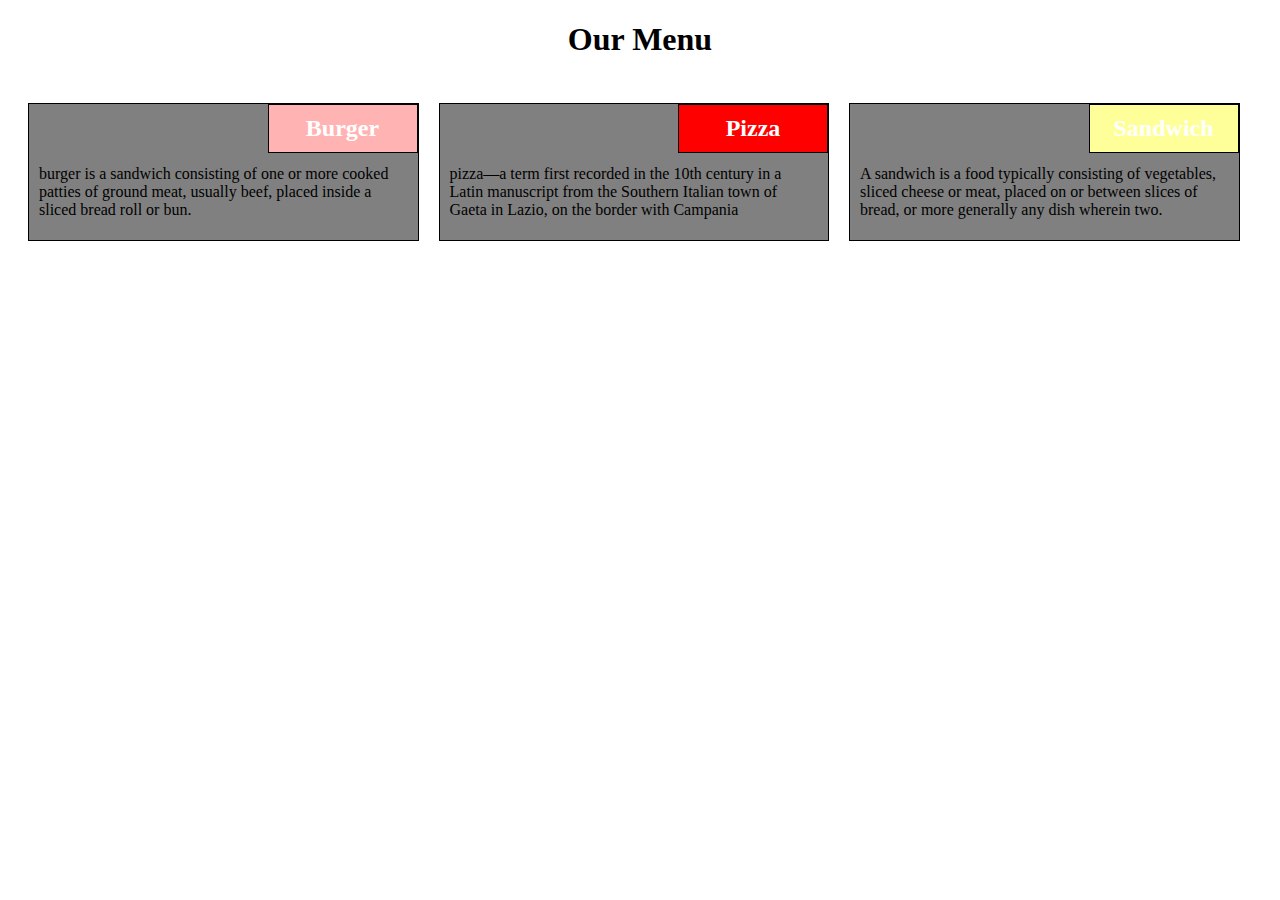
<file: module2-solution/index.html>
<!doctype html>
<html>
  <head>
    <meta charset='utf-8'>
    <meta name='viewport' content='width=device-width, initial-scale=1'>
    <title>Module 2 Assignment</title>
    <link rel='stylesheet' type='text/css' href='css/index.css'>
  </head>
  <body>
    <h1>Our Menu</h1>
    <div class='row'>
    	<!--html div start here-->
      <div class='col-lg-4 col-md-6 col-sm-12'>
        <div class='section'>
          <h2 id='burger' class='title'>Burger</h2>
          <p class='description'>
            burger is a sandwich consisting of one or more cooked patties of ground meat, usually beef, placed inside a sliced bread roll or bun. 
          </p>
        </div>
      </div>

      <!--html div End here-->

      <!--css div start here-->

      <div class='col-lg-4 col-md-6 col-sm-12'>
        <div class='section'>
          <h2 id='pizza' class='title'>Pizza</h2>
          <p class='description'>
            pizza—a term first recorded in the 10th century in a Latin manuscript from the Southern Italian town of Gaeta in Lazio, on the border with Campania
          </p>
        </div>
      </div>

      <!--css div end here-->

      <!--javascript div start here-->

      <div class='col-lg-4 col-md-12 col-sm-12'>
        <div class='section'>
          <h2 id='sandwich' class='title'>Sandwich</h2>
          <p class='description'>
            A sandwich is a food typically consisting of vegetables, sliced cheese or meat, placed on or between slices of bread, or more generally any dish wherein two. 
            
          </p>
        </div>
      </div>

      <!--javascript div end here-->

    </div>
  </body>
</html>
</file>
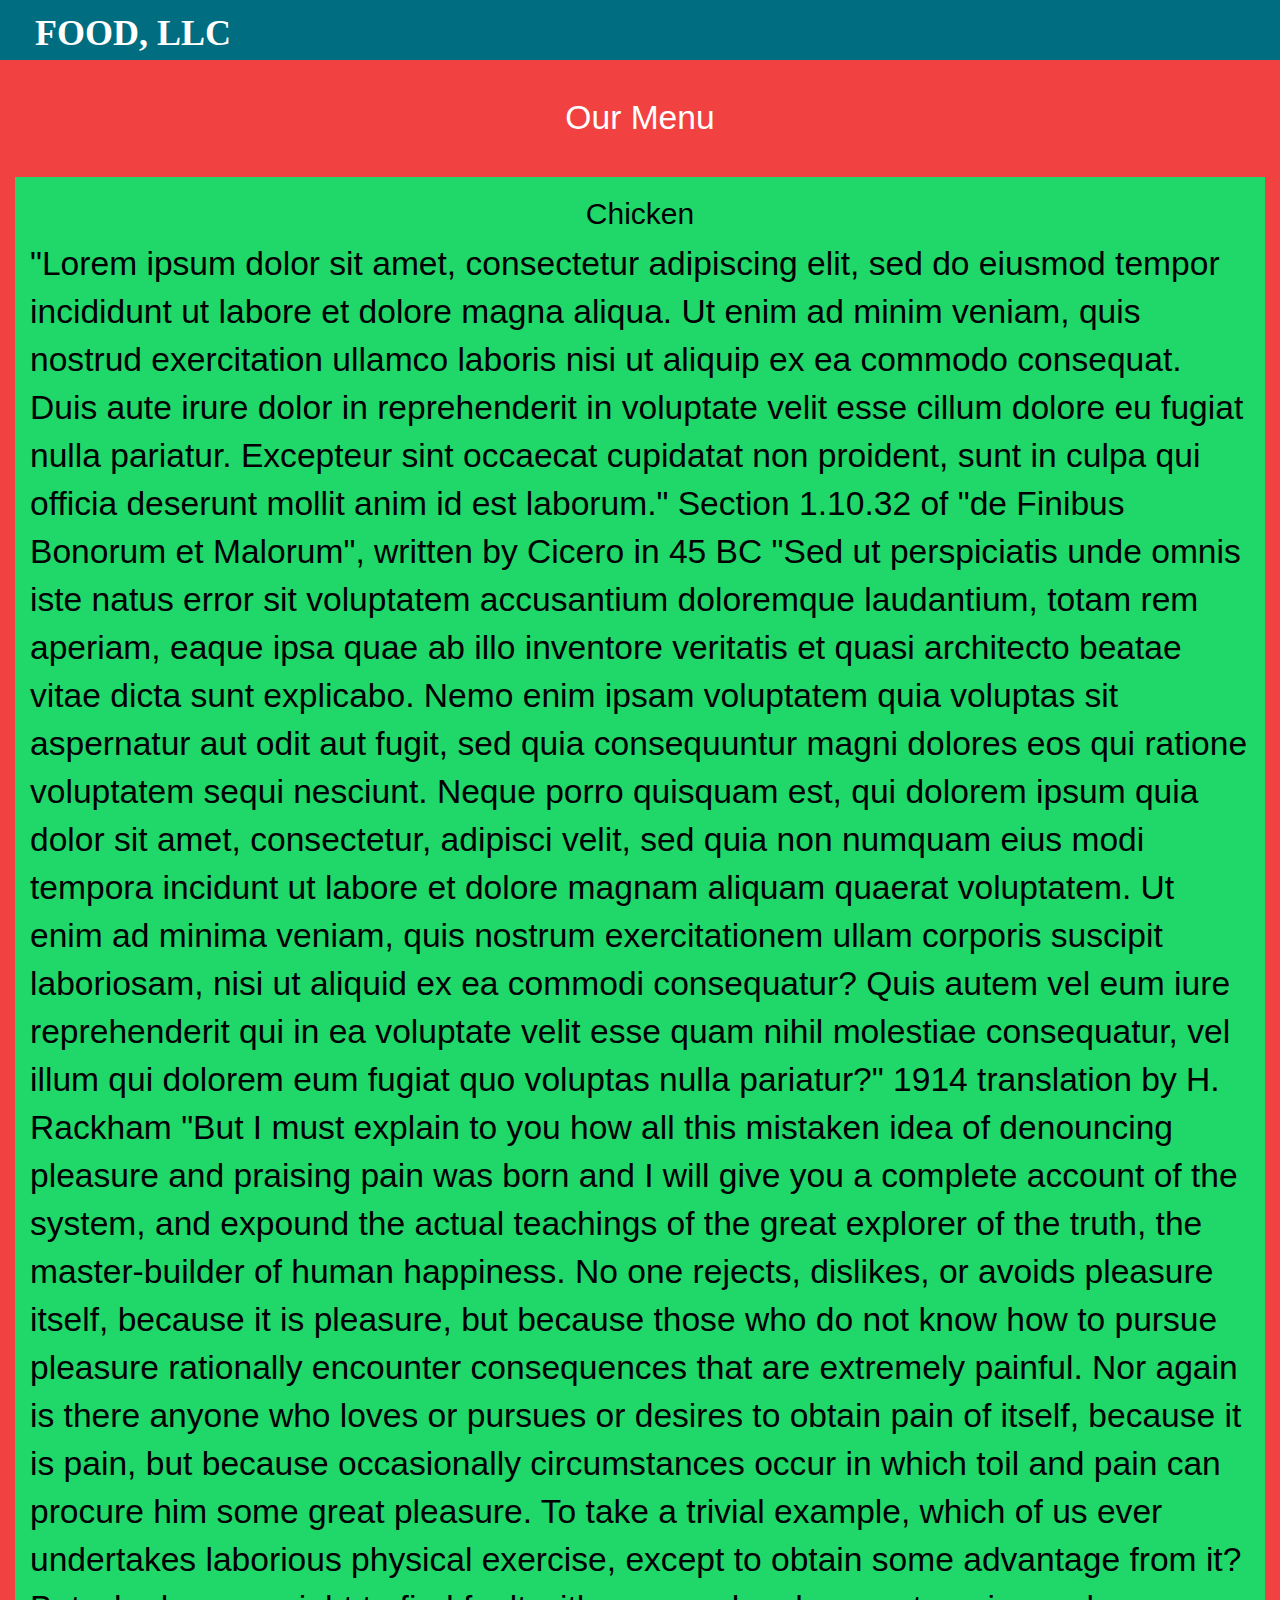
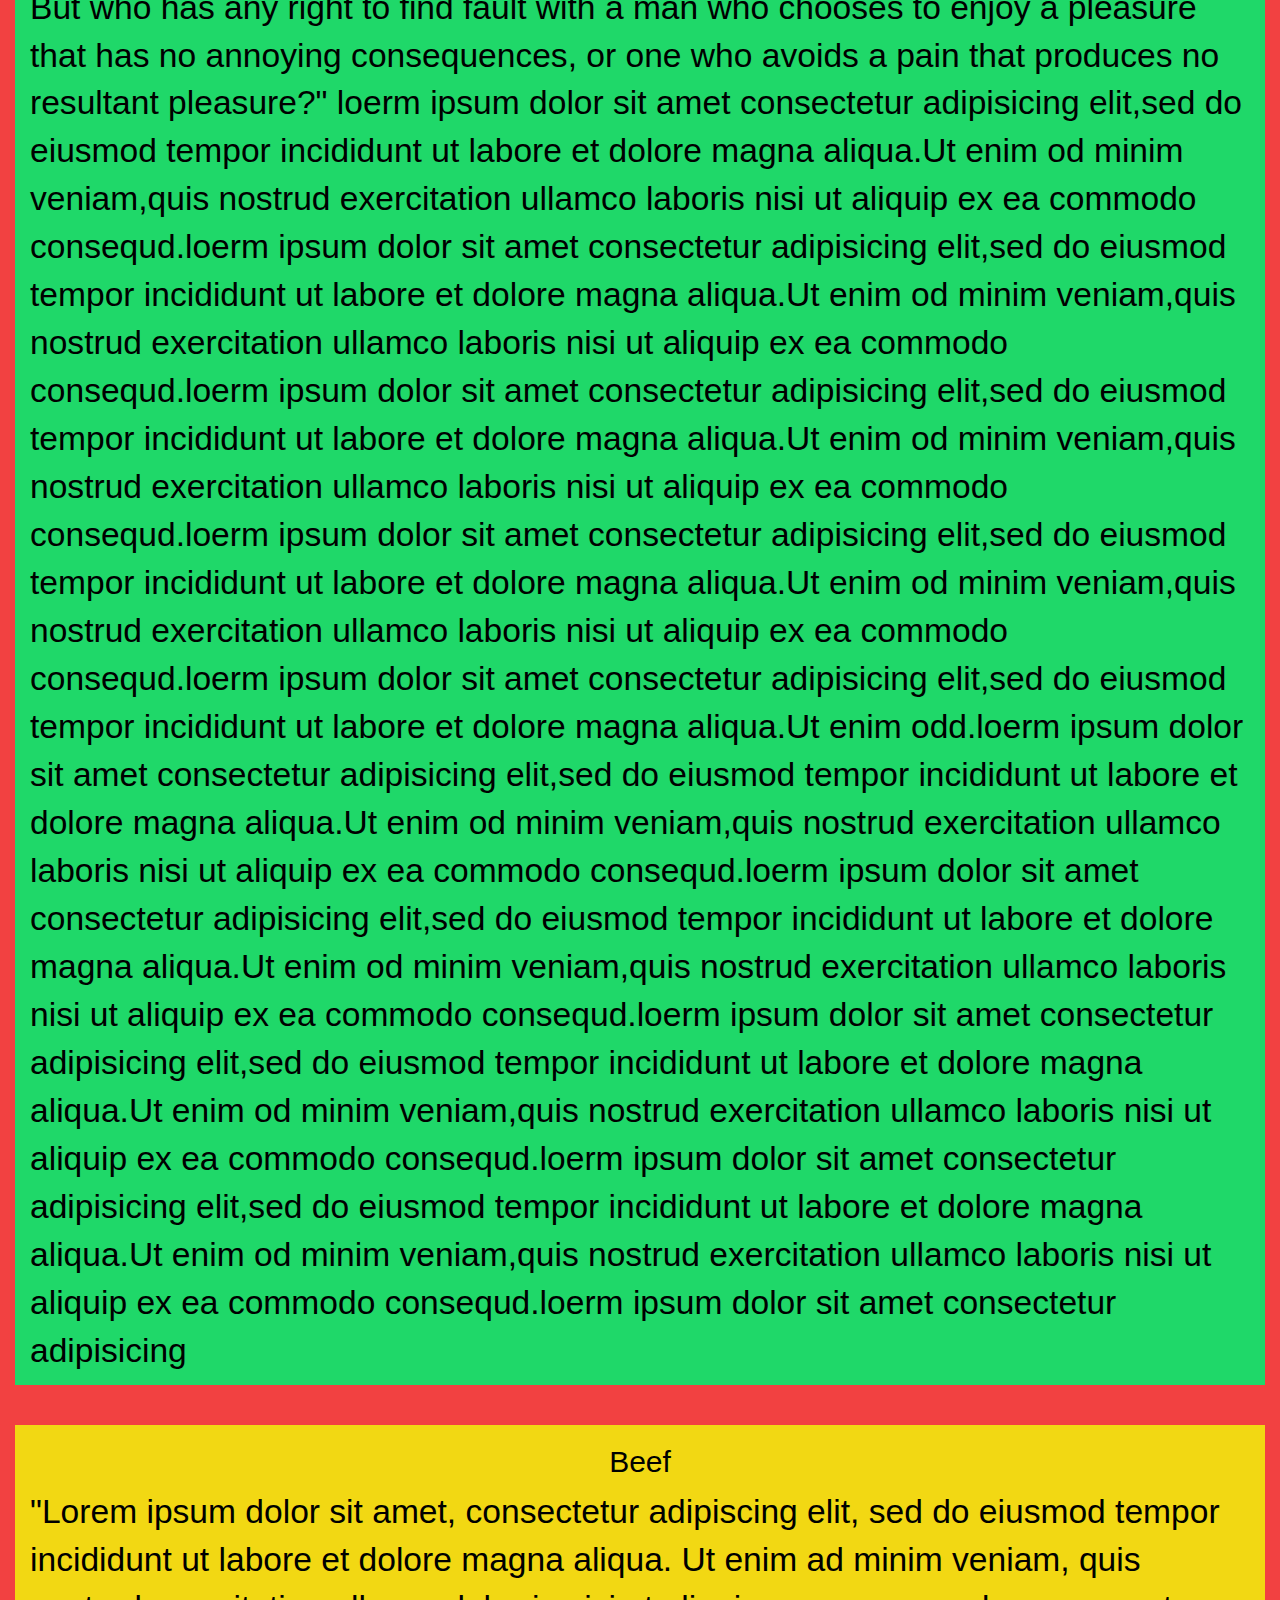
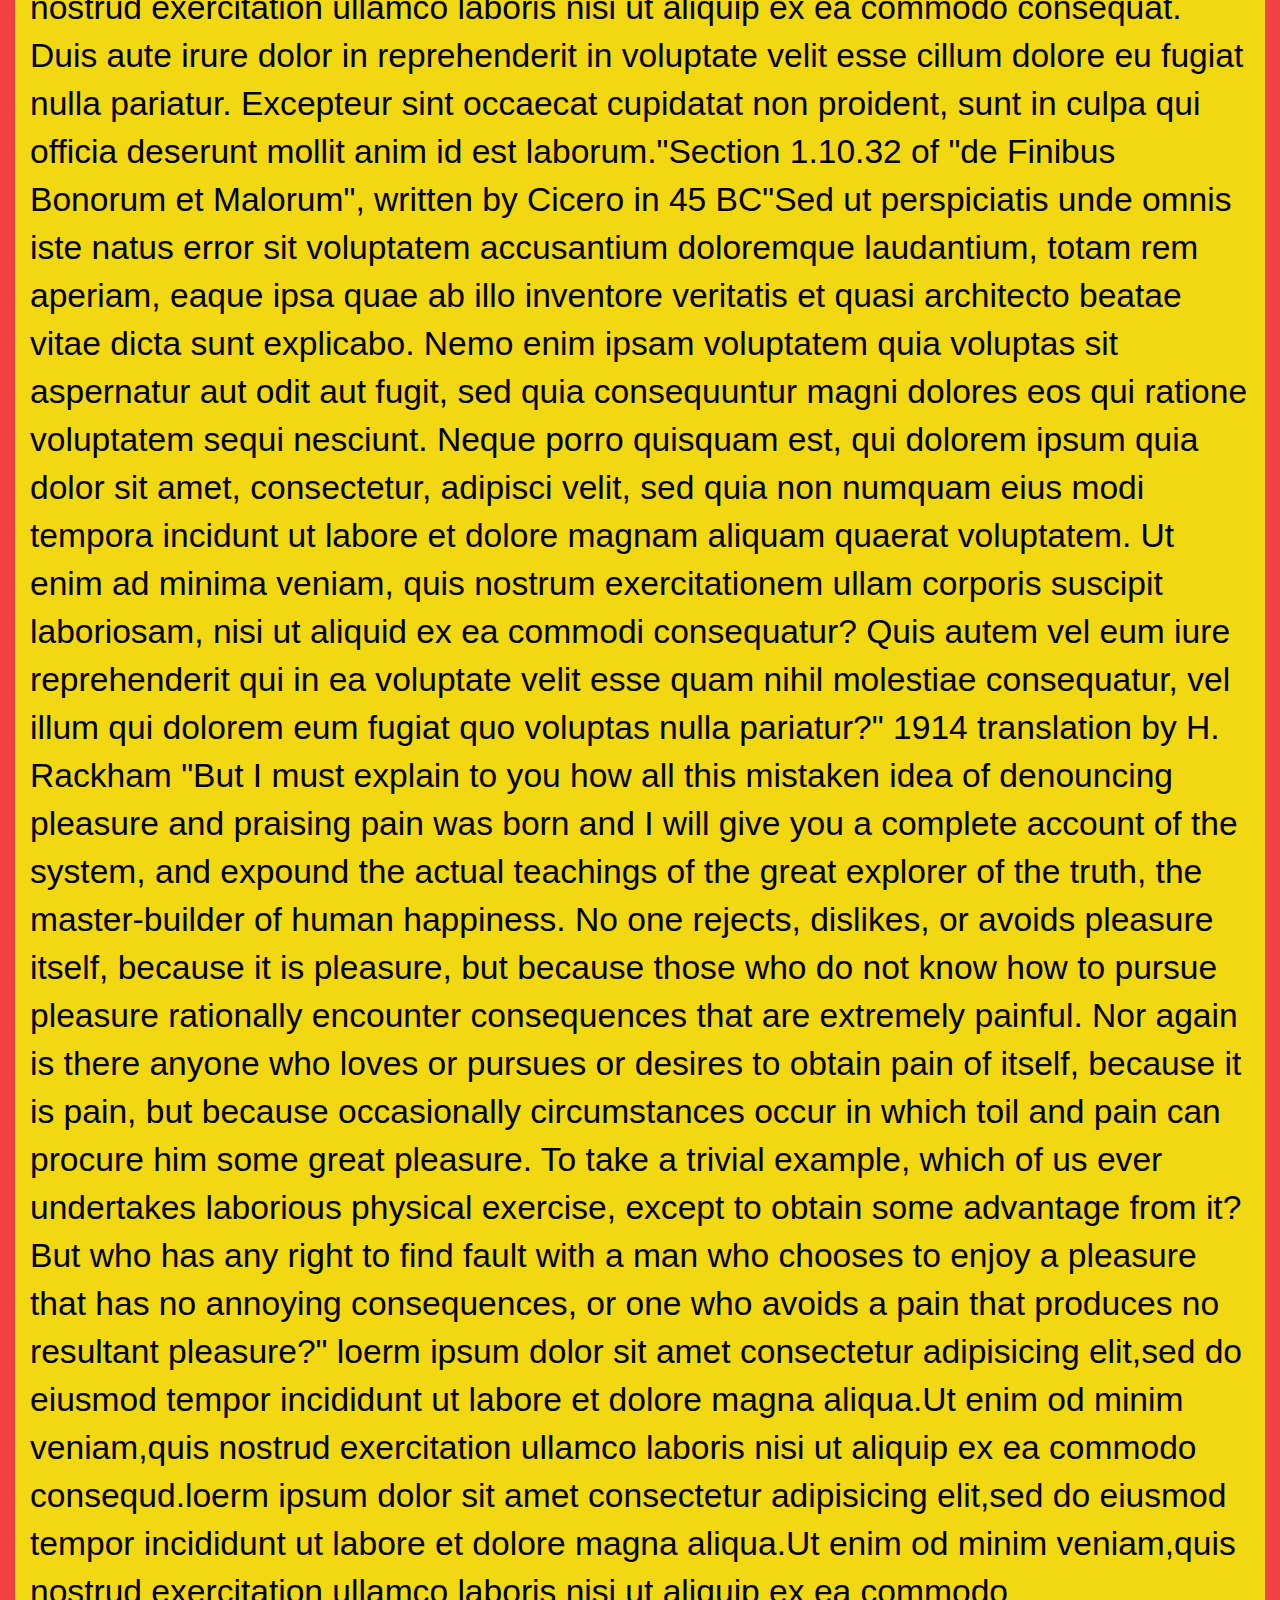
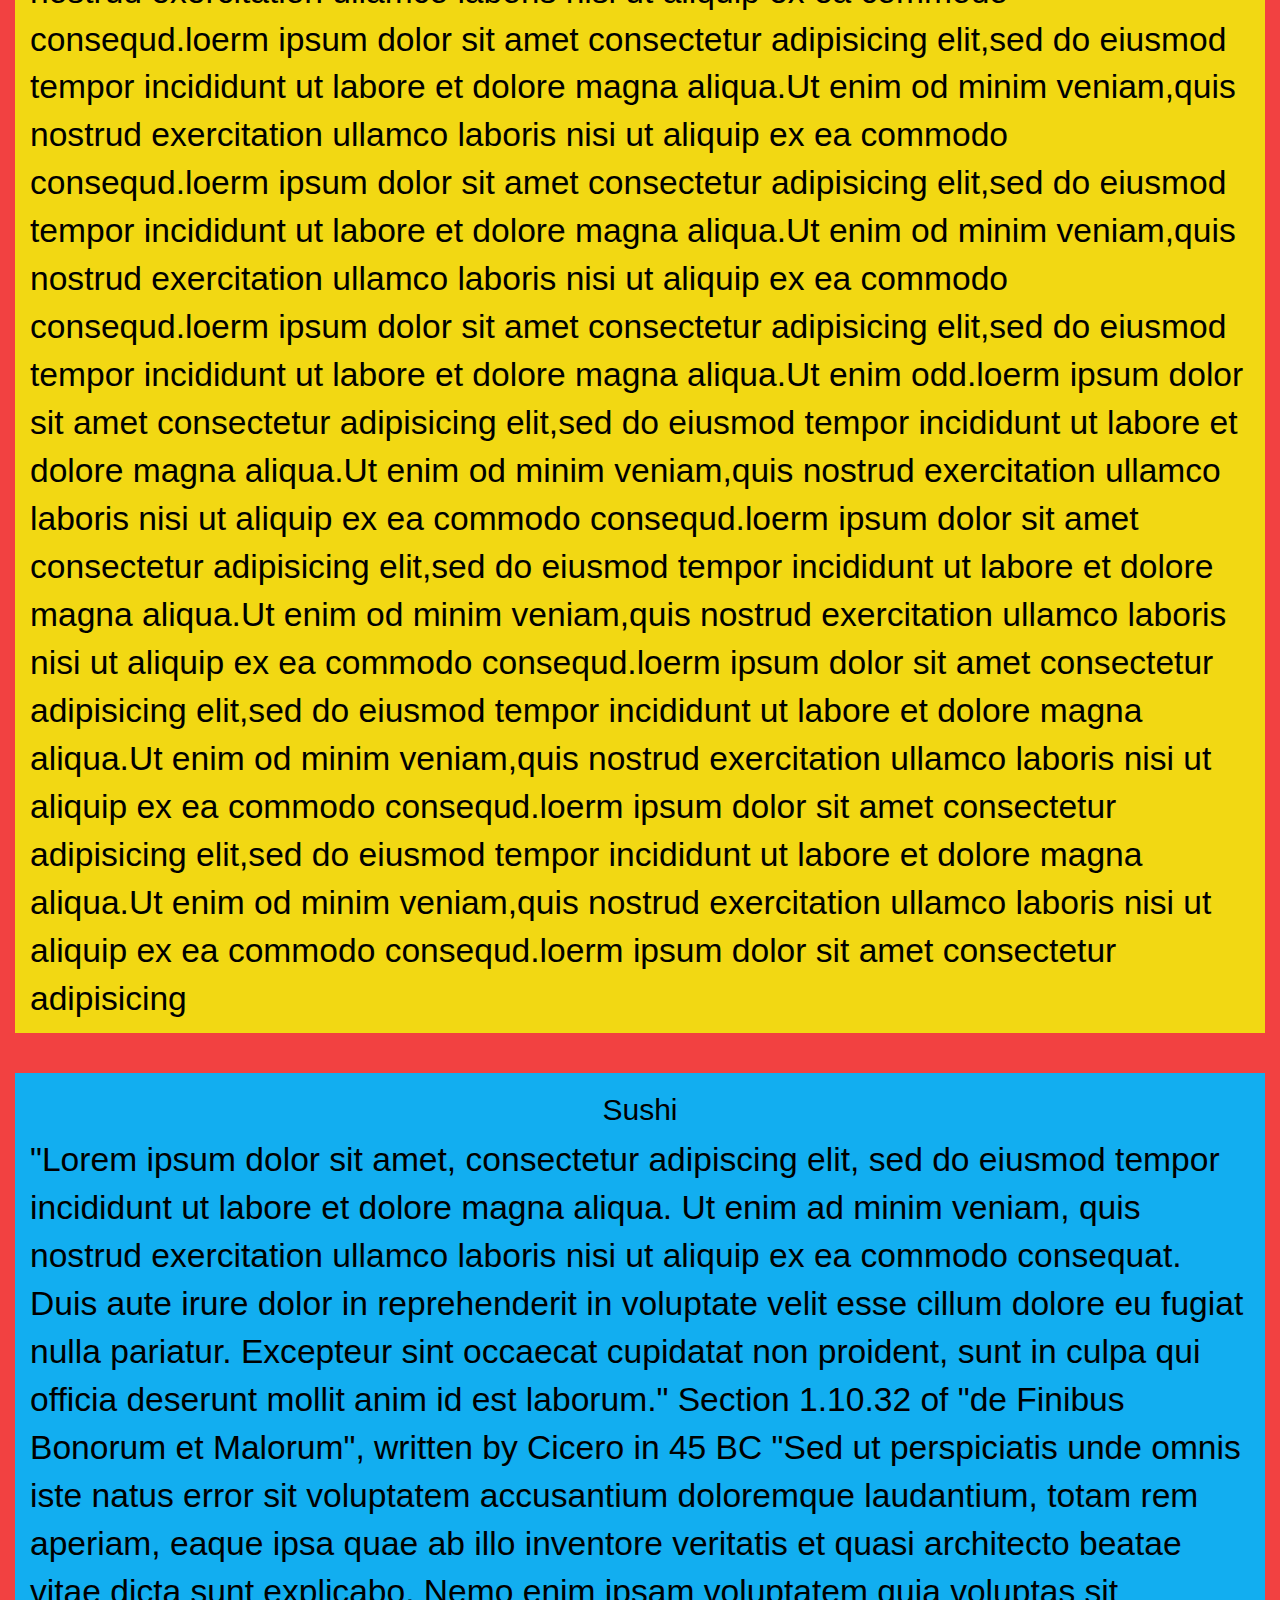
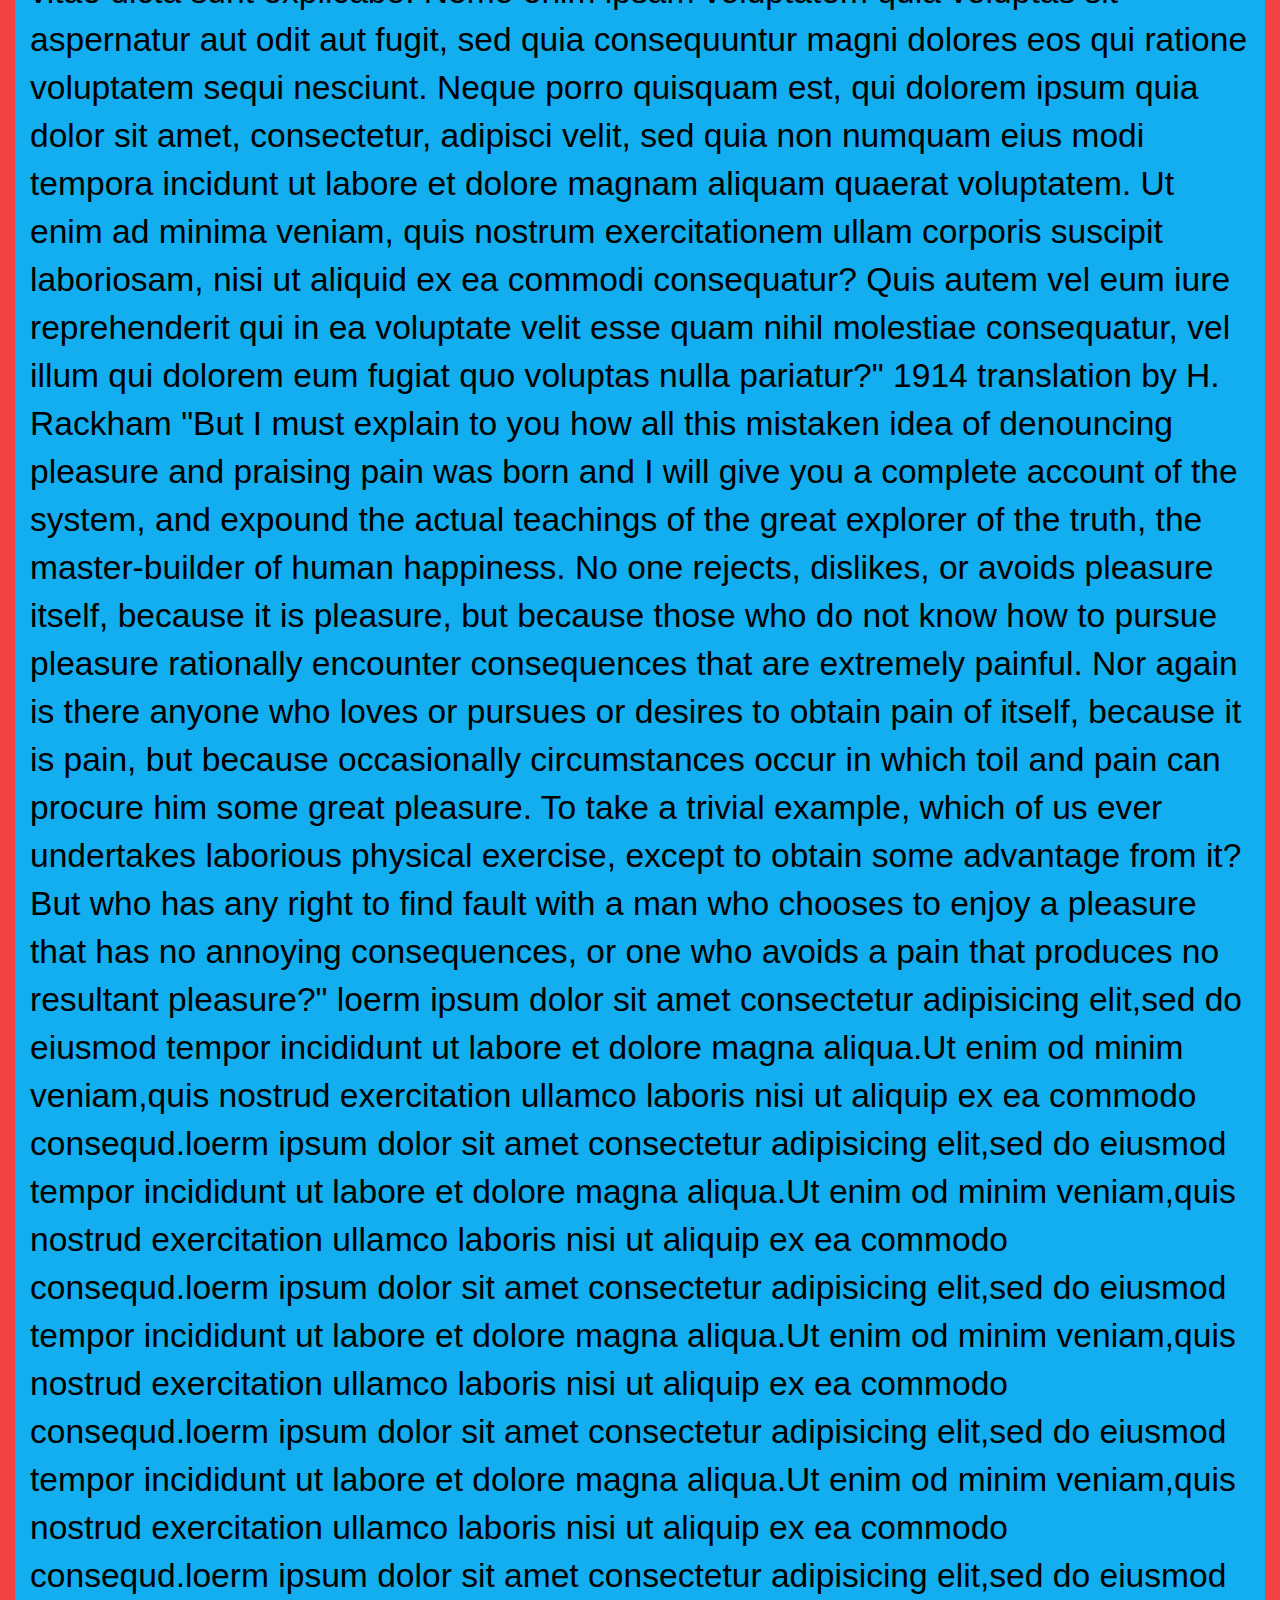
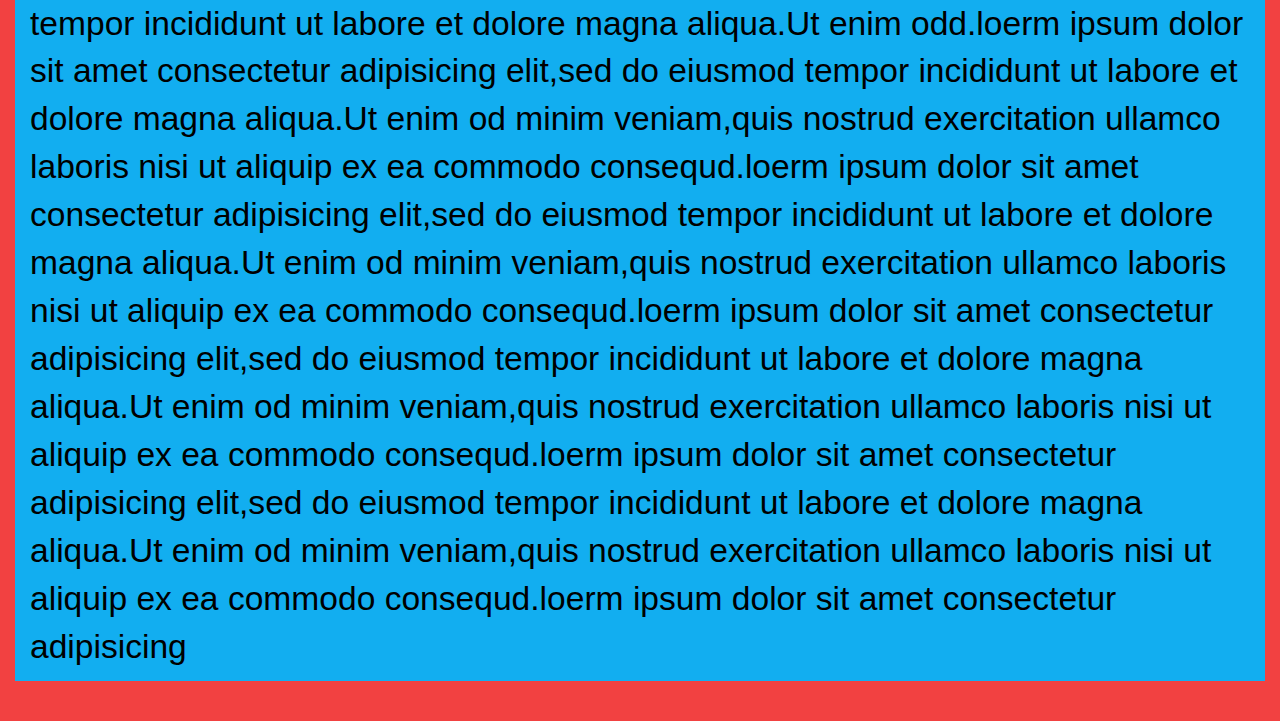
<file: module3-solution/index.html>
<!doctype html>
<html>
  <head>
    <meta charset="utf-8">
    <meta name="viewport"content="width=device-width, initial-scale=1">

    <title>Module3assignment</title>
    <link rel="stylesheet" href="css/bootstrap.css">
    <link rel="stylesheet" href="css/style.css">
    
  </head>
<body>
  <header>
    <nav id="header-nav" class="navbar navbar-inverse">
      <div class="container-fluid">
        <div class="navbar-header">
          

          <div class="navbar-brand">
            <a href="index.html"><h1>FOOD, LLC</h1></a>
          </div>

            <button type="button" class="navbar-toggle collapsed" data-toggle="collapse" data-target="#collapsable-nav" aria-expanded="false">
             
              <span class="icon-bar"></span>
              <span class="icon-bar"></span>
              <span class="icon-bar"></span>
            </button>
        </div>

        <div id="collapsable-nav" class="collapse navbar-collapse">
          <ul id="nav-list" class="nav navbar-nav navbar-right visible-xs">
            <li>
              <a href="#chicken"><br class="hidden-xs">Chicken</br></a>
            </li>

            <li>
              <a href="#beef"><br class="hidden-xs">Beef</br></a>
            </li>

            <li>
              <a href="#sushi"><br class="hidden-xs">Sushi</br></a>
            </li>
            
          </ul>
          
        </div>
        
      </div>

           
    </nav>
  </header>

  <div class="container-fluid">
    <div><h1>Our Menu</h1></div>
    <section>
      <div class="container-fluid">
      <div class="row" id="chicken">
      <div id="column" class="container1 col-xs-12">
      <h2>Chicken</h2>
      <p>"Lorem ipsum dolor sit amet, consectetur adipiscing elit, sed do eiusmod tempor incididunt ut labore et dolore magna aliqua. Ut enim ad minim veniam, quis nostrud exercitation ullamco laboris nisi ut aliquip ex ea commodo consequat. Duis aute irure dolor in reprehenderit in voluptate velit esse cillum dolore eu fugiat nulla pariatur. Excepteur sint occaecat cupidatat non proident, sunt in culpa qui officia deserunt mollit anim id est laborum."

Section 1.10.32 of "de Finibus Bonorum et Malorum", written by Cicero in 45 BC
"Sed ut perspiciatis unde omnis iste natus error sit voluptatem accusantium doloremque laudantium, totam rem aperiam, eaque ipsa quae ab illo inventore veritatis et quasi architecto beatae vitae dicta sunt explicabo. Nemo enim ipsam voluptatem quia voluptas sit aspernatur aut odit aut fugit, sed quia consequuntur magni dolores eos qui ratione voluptatem sequi nesciunt. Neque porro quisquam est, qui dolorem ipsum quia dolor sit amet, consectetur, adipisci velit, sed quia non numquam eius modi tempora incidunt ut labore et dolore magnam aliquam quaerat voluptatem. Ut enim ad minima veniam, quis nostrum exercitationem ullam corporis suscipit laboriosam, nisi ut aliquid ex ea commodi consequatur? Quis autem vel eum iure reprehenderit qui in ea voluptate velit esse quam nihil molestiae consequatur, vel illum qui dolorem eum fugiat quo voluptas nulla pariatur?"

1914 translation by H. Rackham
"But I must explain to you how all this mistaken idea of denouncing pleasure and praising pain was born and I will give you a complete account of the system, and expound the actual teachings of the great explorer of the truth, the master-builder of human happiness. No one rejects, dislikes, or avoids pleasure itself, because it is pleasure, but because those who do not know how to pursue pleasure rationally encounter consequences that are extremely painful. Nor again is there anyone who loves or pursues or desires to obtain pain of itself, because it is pain, but because occasionally circumstances occur in which toil and pain can procure him some great pleasure. To take a trivial example, which of us ever undertakes laborious physical exercise, except to obtain some advantage from it? But who has any right to find fault with a man who chooses to enjoy a pleasure that has no annoying consequences, or one who avoids a pain that produces no resultant pleasure?"
        loerm ipsum dolor sit amet consectetur adipisicing elit,sed do eiusmod tempor incididunt ut labore et dolore magna aliqua.Ut enim od minim veniam,quis nostrud exercitation ullamco laboris nisi ut aliquip ex ea commodo consequd.loerm ipsum dolor sit amet consectetur adipisicing elit,sed do eiusmod tempor incididunt ut labore et dolore magna aliqua.Ut enim od minim veniam,quis nostrud exercitation ullamco laboris nisi ut aliquip ex ea commodo consequd.loerm ipsum dolor sit amet consectetur adipisicing elit,sed do eiusmod tempor incididunt ut labore et dolore magna aliqua.Ut enim od minim veniam,quis nostrud exercitation ullamco laboris nisi ut aliquip ex ea commodo consequd.loerm ipsum dolor sit amet consectetur adipisicing elit,sed do eiusmod tempor incididunt ut labore et dolore magna aliqua.Ut enim od minim veniam,quis nostrud exercitation ullamco laboris nisi ut aliquip ex ea commodo consequd.loerm ipsum dolor sit amet consectetur adipisicing elit,sed do eiusmod tempor incididunt ut labore et dolore magna aliqua.Ut enim odd.loerm ipsum dolor sit amet consectetur adipisicing elit,sed do eiusmod tempor incididunt ut labore et dolore magna aliqua.Ut enim od minim veniam,quis nostrud exercitation ullamco laboris nisi ut aliquip ex ea commodo consequd.loerm ipsum dolor sit amet consectetur adipisicing elit,sed do eiusmod tempor incididunt ut labore et dolore magna aliqua.Ut enim od minim veniam,quis nostrud exercitation ullamco laboris nisi ut aliquip ex ea commodo consequd.loerm ipsum dolor sit amet consectetur adipisicing elit,sed do eiusmod tempor incididunt ut labore et dolore magna aliqua.Ut enim od minim veniam,quis nostrud exercitation ullamco laboris nisi ut aliquip ex ea commodo consequd.loerm ipsum dolor sit amet consectetur adipisicing elit,sed do eiusmod tempor incididunt ut labore et dolore magna aliqua.Ut enim od minim veniam,quis nostrud exercitation ullamco laboris nisi ut aliquip ex ea commodo consequd.loerm ipsum dolor sit amet consectetur adipisicing 
      </p>
    </div>
  </div>
  </div>
 </section>

<div class="container-fluid">
      <div class="row" id="beef">
      <div id="column" class="container2 col-xs-12">
              <h2>Beef</h2>
                <p>"Lorem ipsum dolor sit amet, consectetur adipiscing elit, sed do eiusmod tempor incididunt ut labore et dolore magna aliqua. Ut enim ad minim veniam, quis nostrud exercitation ullamco laboris nisi ut aliquip ex ea commodo consequat. Duis aute irure dolor in reprehenderit in voluptate velit esse cillum dolore eu fugiat nulla pariatur. Excepteur sint occaecat cupidatat non proident, sunt in culpa qui officia deserunt mollit anim id est laborum."Section 1.10.32 of "de Finibus Bonorum et Malorum", written by Cicero in 45 BC"Sed ut perspiciatis unde omnis iste natus error sit voluptatem accusantium doloremque laudantium, totam rem aperiam, eaque ipsa quae ab illo inventore veritatis et quasi architecto beatae vitae dicta sunt explicabo. Nemo enim ipsam voluptatem quia voluptas sit aspernatur aut odit aut fugit, sed quia consequuntur magni dolores eos qui ratione voluptatem sequi nesciunt. Neque porro quisquam est, qui dolorem ipsum quia dolor sit amet, consectetur, adipisci velit, sed quia non numquam eius modi tempora incidunt ut labore et dolore magnam aliquam quaerat voluptatem. Ut enim ad minima veniam, quis nostrum exercitationem ullam corporis suscipit laboriosam, nisi ut aliquid ex ea commodi consequatur? Quis autem vel eum iure reprehenderit qui in ea voluptate velit esse quam nihil molestiae consequatur, vel illum qui dolorem eum fugiat quo voluptas nulla pariatur?"

1914 translation by H. Rackham
"But I must explain to you how all this mistaken idea of denouncing pleasure and praising pain was born and I will give you a complete account of the system, and expound the actual teachings of the great explorer of the truth, the master-builder of human happiness. No one rejects, dislikes, or avoids pleasure itself, because it is pleasure, but because those who do not know how to pursue pleasure rationally encounter consequences that are extremely painful. Nor again is there anyone who loves or pursues or desires to obtain pain of itself, because it is pain, but because occasionally circumstances occur in which toil and pain can procure him some great pleasure. To take a trivial example, which of us ever undertakes laborious physical exercise, except to obtain some advantage from it? But who has any right to find fault with a man who chooses to enjoy a pleasure that has no annoying consequences, or one who avoids a pain that produces no resultant pleasure?"
        loerm ipsum dolor sit amet consectetur adipisicing elit,sed do eiusmod tempor incididunt ut labore et dolore magna aliqua.Ut enim od minim veniam,quis nostrud exercitation ullamco laboris nisi ut aliquip ex ea commodo consequd.loerm ipsum dolor sit amet consectetur adipisicing elit,sed do eiusmod tempor incididunt ut labore et dolore magna aliqua.Ut enim od minim veniam,quis nostrud exercitation ullamco laboris nisi ut aliquip ex ea commodo consequd.loerm ipsum dolor sit amet consectetur adipisicing elit,sed do eiusmod tempor incididunt ut labore et dolore magna aliqua.Ut enim od minim veniam,quis nostrud exercitation ullamco laboris nisi ut aliquip ex ea commodo consequd.loerm ipsum dolor sit amet consectetur adipisicing elit,sed do eiusmod tempor incididunt ut labore et dolore magna aliqua.Ut enim od minim veniam,quis nostrud exercitation ullamco laboris nisi ut aliquip ex ea commodo consequd.loerm ipsum dolor sit amet consectetur adipisicing elit,sed do eiusmod tempor incididunt ut labore et dolore magna aliqua.Ut enim odd.loerm ipsum dolor sit amet consectetur adipisicing elit,sed do eiusmod tempor incididunt ut labore et dolore magna aliqua.Ut enim od minim veniam,quis nostrud exercitation ullamco laboris nisi ut aliquip ex ea commodo consequd.loerm ipsum dolor sit amet consectetur adipisicing elit,sed do eiusmod tempor incididunt ut labore et dolore magna aliqua.Ut enim od minim veniam,quis nostrud exercitation ullamco laboris nisi ut aliquip ex ea commodo consequd.loerm ipsum dolor sit amet consectetur adipisicing elit,sed do eiusmod tempor incididunt ut labore et dolore magna aliqua.Ut enim od minim veniam,quis nostrud exercitation ullamco laboris nisi ut aliquip ex ea commodo consequd.loerm ipsum dolor sit amet consectetur adipisicing elit,sed do eiusmod tempor incididunt ut labore et dolore magna aliqua.Ut enim od minim veniam,quis nostrud exercitation ullamco laboris nisi ut aliquip ex ea commodo consequd.loerm ipsum dolor sit amet consectetur adipisicing 
      </p>
    </div>
  </div>
</div>



    <div class="container-fluid">
      <div class="row" id="sushi">
      <div id="column" class="container3 col-xs-12">
      <h2>Sushi</h2>
      <p>"Lorem ipsum dolor sit amet, consectetur adipiscing elit, sed do eiusmod tempor incididunt ut labore et dolore magna aliqua. Ut enim ad minim veniam, quis nostrud exercitation ullamco laboris nisi ut aliquip ex ea commodo consequat. Duis aute irure dolor in reprehenderit in voluptate velit esse cillum dolore eu fugiat nulla pariatur. Excepteur sint occaecat cupidatat non proident, sunt in culpa qui officia deserunt mollit anim id est laborum."

Section 1.10.32 of "de Finibus Bonorum et Malorum", written by Cicero in 45 BC
"Sed ut perspiciatis unde omnis iste natus error sit voluptatem accusantium doloremque laudantium, totam rem aperiam, eaque ipsa quae ab illo inventore veritatis et quasi architecto beatae vitae dicta sunt explicabo. Nemo enim ipsam voluptatem quia voluptas sit aspernatur aut odit aut fugit, sed quia consequuntur magni dolores eos qui ratione voluptatem sequi nesciunt. Neque porro quisquam est, qui dolorem ipsum quia dolor sit amet, consectetur, adipisci velit, sed quia non numquam eius modi tempora incidunt ut labore et dolore magnam aliquam quaerat voluptatem. Ut enim ad minima veniam, quis nostrum exercitationem ullam corporis suscipit laboriosam, nisi ut aliquid ex ea commodi consequatur? Quis autem vel eum iure reprehenderit qui in ea voluptate velit esse quam nihil molestiae consequatur, vel illum qui dolorem eum fugiat quo voluptas nulla pariatur?"

1914 translation by H. Rackham
"But I must explain to you how all this mistaken idea of denouncing pleasure and praising pain was born and I will give you a complete account of the system, and expound the actual teachings of the great explorer of the truth, the master-builder of human happiness. No one rejects, dislikes, or avoids pleasure itself, because it is pleasure, but because those who do not know how to pursue pleasure rationally encounter consequences that are extremely painful. Nor again is there anyone who loves or pursues or desires to obtain pain of itself, because it is pain, but because occasionally circumstances occur in which toil and pain can procure him some great pleasure. To take a trivial example, which of us ever undertakes laborious physical exercise, except to obtain some advantage from it? But who has any right to find fault with a man who chooses to enjoy a pleasure that has no annoying consequences, or one who avoids a pain that produces no resultant pleasure?"
        loerm ipsum dolor sit amet consectetur adipisicing elit,sed do eiusmod tempor incididunt ut labore et dolore magna aliqua.Ut enim od minim veniam,quis nostrud exercitation ullamco laboris nisi ut aliquip ex ea commodo consequd.loerm ipsum dolor sit amet consectetur adipisicing elit,sed do eiusmod tempor incididunt ut labore et dolore magna aliqua.Ut enim od minim veniam,quis nostrud exercitation ullamco laboris nisi ut aliquip ex ea commodo consequd.loerm ipsum dolor sit amet consectetur adipisicing elit,sed do eiusmod tempor incididunt ut labore et dolore magna aliqua.Ut enim od minim veniam,quis nostrud exercitation ullamco laboris nisi ut aliquip ex ea commodo consequd.loerm ipsum dolor sit amet consectetur adipisicing elit,sed do eiusmod tempor incididunt ut labore et dolore magna aliqua.Ut enim od minim veniam,quis nostrud exercitation ullamco laboris nisi ut aliquip ex ea commodo consequd.loerm ipsum dolor sit amet consectetur adipisicing elit,sed do eiusmod tempor incididunt ut labore et dolore magna aliqua.Ut enim odd.loerm ipsum dolor sit amet consectetur adipisicing elit,sed do eiusmod tempor incididunt ut labore et dolore magna aliqua.Ut enim od minim veniam,quis nostrud exercitation ullamco laboris nisi ut aliquip ex ea commodo consequd.loerm ipsum dolor sit amet consectetur adipisicing elit,sed do eiusmod tempor incididunt ut labore et dolore magna aliqua.Ut enim od minim veniam,quis nostrud exercitation ullamco laboris nisi ut aliquip ex ea commodo consequd.loerm ipsum dolor sit amet consectetur adipisicing elit,sed do eiusmod tempor incididunt ut labore et dolore magna aliqua.Ut enim od minim veniam,quis nostrud exercitation ullamco laboris nisi ut aliquip ex ea commodo consequd.loerm ipsum dolor sit amet consectetur adipisicing elit,sed do eiusmod tempor incididunt ut labore et dolore magna aliqua.Ut enim od minim veniam,quis nostrud exercitation ullamco laboris nisi ut aliquip ex ea commodo consequd.loerm ipsum dolor sit amet consectetur adipisicing 
      </p>
    </div>
  </div>
  </div>
  
</div>
  <!-- jQuery (Bootstrap JS plugins depend on it) -->
  <script src="js/jquery.js"></script>
  <script src="js/bootstrap.js"></script>
  
</body>
</html>
</file>
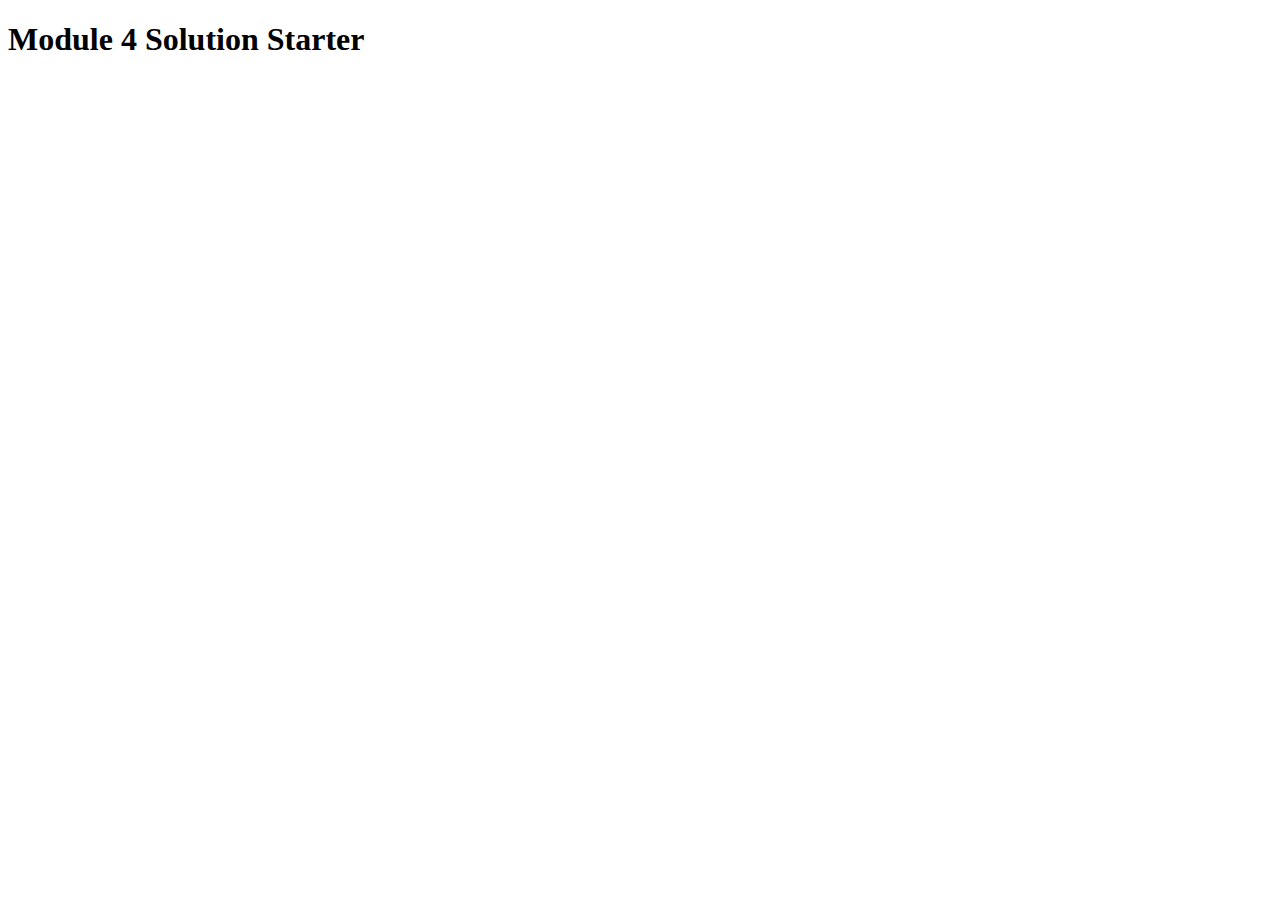
<file: module4/index.html>
<!DOCTYPE html>
<html>
<head>
  <meta charset="utf-8">
  <title>Module 4 Solution Starter</title>
  <script src="js/hello.js"></script>
  <script src="js/goodbye.js"></script>
  <script src="js/script.js"></script>
</head>
<body>
  <h1>Module 4 Solution Starter</h1>
</body>
</html>
</file>
<file: module2-solution/css/index.css>
* {
  box-sizing: border-box;
}

h1 {
  text-align: center;
  margin-bottom: 35px;
}

.title {
  border: 1px solid black;
  font-weight: bold;
  position: absolute;
  right: 0;
  width: 150px;
  text-align: center;
  padding: 10px 0 10px 0;
  margin-top: 0;
}

.description {
  padding: 45px 10px 5px 10px;
}

#burger {
  background-color: #ffb3b3;
  color: white;
}

#pizza {
  background-color: red;
  color: white;
}

#sandwich {
  background-color: #ffff99;
  color: white;
}

.row {
  width: 100%;
  padding: 0 10px 0 10px;
}

div.section {
  background: gray;
  border: 1px solid black;
  position: relative;
  margin: 10px;
}


/* Desktop */
@media (min-width: 992px) {
  .col-lg-1, .col-lg-2, .col-lg-3, .col-lg-4, .col-lg-5, .col-lg-6,
  .col-lg-7, .col-lg-8, .col-lg-9, .col-lg-10, .col-lg-11, .col-lg-12 {
    float: left;
  }

  .col-lg-1 {
    width: 8.33%;
  }
  .col-lg-2 {
    width: 16.66%;
  }
  .col-lg-3 {
    width: 25%;
  }
  .col-lg-4 {
    width: 33%;
  }
  .col-lg-5 {
    width: 41.66%;
  }
  .col-lg-6 {
    width: 50%;
  }
  .col-lg-7 {
    width: 58.33%;
  }
  .col-lg-8 {
    width: 66.66%;
  }
  .col-lg-9 {
    width: 74.99%;
  }
  .col-lg-10 {
    width: 83.33%;
  }
  .col-lg-11 {
    width: 91.66%;
  }
  .col-lg-12 {
    width: 100%;
  }
}

/* Tablets */
@media (min-width: 768px) and (max-width: 991px) {
  .col-md-1, .col-md-2, .col-md-3, .col-md-4, .col-md-5, .col-md-6,
  .col-md-7, .col-md-8, .col-md-9, .col-md-10, .col-md-11, .col-md-12 {
    float: left;
  }

  .col-md-1 {
    width: 8.33%;
  }
  .col-md-2 {
    width: 16.66%;
  }
  .col-md-3 {
    width: 25%;
  }
  .col-md-4 {
    width: 33%;
  }
  .col-md-5 {
    width: 41.66%;
  }
  .col-md-6 {
    width: 50%;
  }
  .col-md-7 {
    width: 58.33%;
  }
  .col-md-8 {
    width: 66.66%;
  }
  .col-md-9 {
    width: 74.99%;
  }
  .col-md-10 {
    width: 83.33%;
  }
  .col-md-11 {
    width: 91.66%;
  }
  .col-md-12 {
    width: 100%;
  }
}

/* Mobile */
@media (max-width: 767px) {
  .col-sm-1, .col-sm-2, .col-sm-3, .col-sm-4, .col-sm-5, .col-sm-6,
  .col-sm-7, .col-sm-8, .col-sm-9, .col-sm-10, .col-sm-11, .col-sm-12 {
    float: left;
  }

  .col-sm-1 {
    width: 8.33%;
  }
  .col-sm-2 {
    width: 16.66%;
  }
  .col-sm-3 {
    width: 25%;
  }
  .col-sm-4 {
    width: 33%;
  }
  .col-sm-5 {
    width: 41.66%;
  }
  .col-sm-6 {
    width: 50%;
  }
  .col-sm-7 {
    width: 58.33%;
  }
  .col-sm-8 {
    width: 66.66%;
  }
  .col-sm-9 {
    width: 74.99%;
  }
  .col-sm-10 {
    width: 83.33%;
  }
  .col-sm-11 {
    width: 91.66%;
  }
  .col-sm-12 {
    width: 100%;
  }
}
</file>
<file: module3-solution/css/style.css>
body {
	font-size: 16px;
	color: #fff;
	background-color: #f24141;
	
}

/**Header**/
#header-nav {
	background-color: #006e80;
	border-radius: 0;
	border: 0;
	padding-bottom: 10px;
}


.navbar-brand {
	padding-top: 25px;
}

/**Restaurant Name**/
.navbar-brand h1 {
	font-family: 'Lora', serif;
	color: #ffffff;
	font-size: 2em;
    font-weight: bold;
    
    margin-top: -5px;
    margin-bottom: 8px;
    line-height: .75;
    margin-left: 20px;
}

.navbar-brand a:hover, .navbar-brand a:focus {
	text-decoration: none;
}

#nav-list {
	margin-top: 10px;

}

#nav-list a {
	color: #000000;
	text-align: center;
	border-bottom: 1px solid #ffffff;
	background-color: #337ab7;

}

#nav-list a:hover {
	background:  #4dff7d;
}

#nav-list a span {
	font-size: 1.8em;
	margin-bottom: 1px #ffffff;
}

.navbar-header button.navbar-toggle, .navbar-header .icon-bar {
	border: 1px solid #ffffff;
}



h1{
 	text-align: center; 
 	font-size: 2.1em;
    margin-bottom: 40px;
    color: solid #001a00;


 }


#column h2 {
		text-align: center;
}

#column {
	color: #000000;
	font-size: 25px;
	font-size: 2.1em;
    margin-bottom: 40px;
    padding: 10 10 10 10;
    
}

 .container1{
 	background-color: #1fd869;
 }

 .container2{
 	background-color: #f2d813;
 }

 .container3{
 	background-color: #12aef0;
 }


@media (max-width:768px) {
	.navbar-brand h1 {
	font-family: 'Lora', serif;
	color: #ffffb3;
	font-size: 0.75em;
	text-transform: uppercase;
	font-weight: bold;
	text-shadow: 1px 1px 1px #228;
	margin-top: 5px;
	margin-bottom: -10px;
	line-height: .50;
}

h1 {
	font-size: 1.5em;
}



 h2{text-align: center;}

#column { 
    width: 100px
    
  font-size: 5px; 
 
 }

}
</file>
